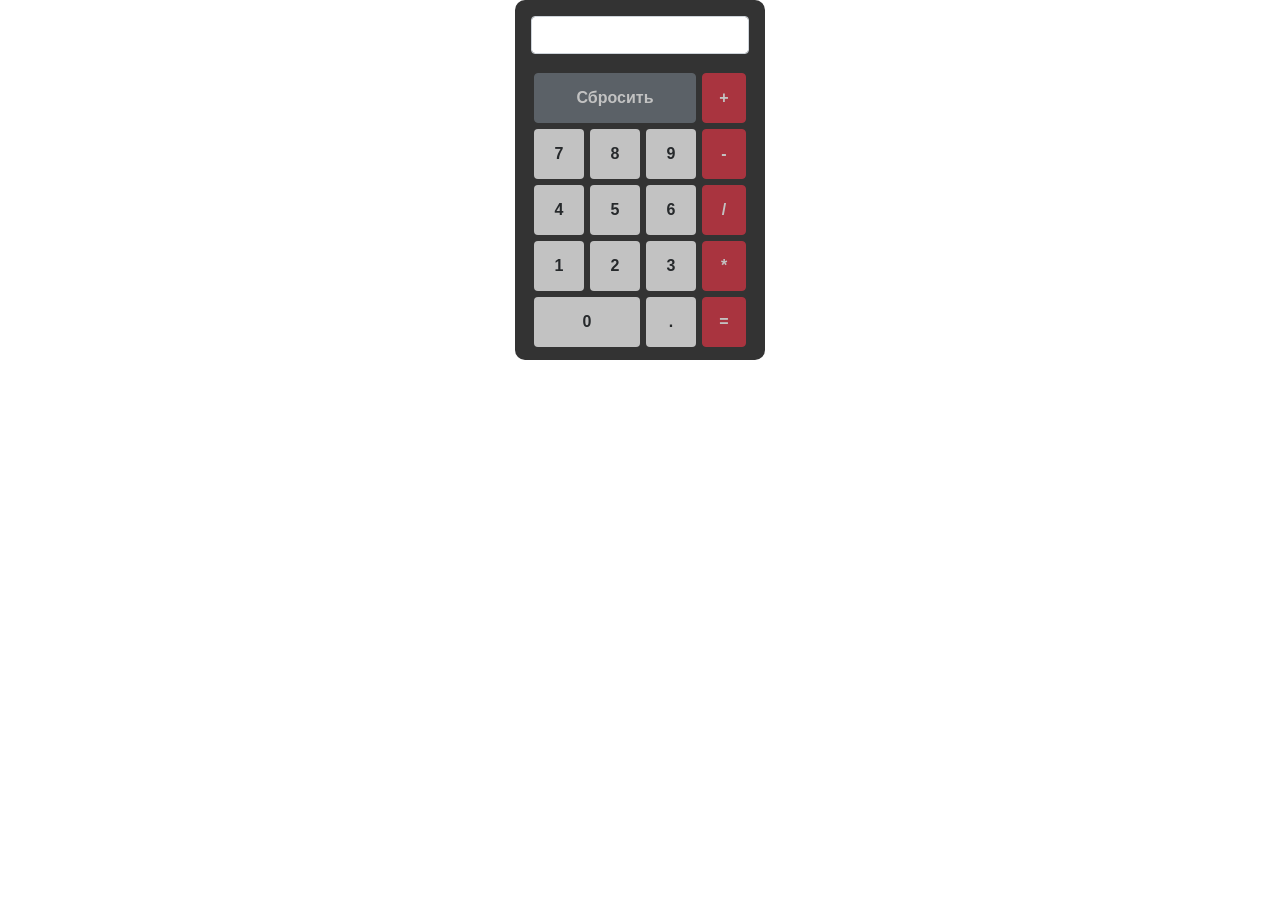
<file: Project_Calculator/index.html>
<!DOCTYPE html>
<html lang="en">
<head>
    <meta charset="UTF-8">
    <meta http-equiv="X-UA-Compatible" content="IE=edge">
    <meta name="viewport" content="width=device-width, initial-scale=1.0">
    <title>Калькулятор</title>
    <link rel="stylesheet" href="https://cdn.jsdelivr.net/npm/bootstrap@4.6.2/dist/css/bootstrap.min.css" integrity="sha384-xOolHFLEh07PJGoPkLv1IbcEPTNtaed2xpHsD9ESMhqIYd0nLMwNLD69Npy4HI+N" crossorigin="anonymous">
    <link rel="stylesheet" href="css/style.css">
</head>
<body>
    <form class="calc">
        <div class="form-group">
            <input type="text" class="form-control calc__result-field">
        </div>
        <div class="calc__body">
            <div class="calc__nums">
                <button class="btn btn-secondary btn-reset js--btn-reset">Сбросить</button>
                <button class="btn bg-white js--btn-add-res">7</button>
                <button class="btn bg-white js--btn-add-res">8</button>
                <button class="btn bg-white js--btn-add-res">9</button>
                <button class="btn bg-white js--btn-add-res">4</button>
                <button class="btn bg-white js--btn-add-res">5</button>
                <button class="btn bg-white js--btn-add-res">6</button>
                <button class="btn bg-white js--btn-add-res">1</button>
                <button class="btn bg-white js--btn-add-res">2</button>
                <button class="btn bg-white js--btn-add-res">3</button>
                <button class="btn bg-white btn-zero js--btn-add-res">0</button>
                <button class="btn bg-white js--btn-add-res">.</button>
            </div>
            <div class="calc__operators">
                <button class="btn btn-danger js--btn-add-res">+</button>
                <button class="btn btn-danger js--btn-add-res">-</button>
                <button class="btn btn-danger js--btn-add-res">/</button>
                <button class="btn btn-danger js--btn-add-res">*</button>
                <button class="btn btn-danger js--btn-calc">=</button>
            </div>
        </div>       
    </form>
    <script src="js/script.js"></script>
</body>
</html>
</file>
<file: Project_Calculator/css/style.css>
body {
    height: 100vh;
}

* {
    box-sizing: border-box;
}

.calc {
    background-color: #333;
    width: 250px;
    height: 360px;
    padding: 16px;
    border-radius: 10px;
    margin: 0 auto;
}

.btn {
    margin: 3px;
    width: 50px;
    height: 50px;
    font-size: 16px;
    transition: 0.7s all;
    opacity: 0.7;
    font-weight: 700;
}

.btn:hover {
    opacity: 1;
}

.btn-reset {
    width: 162px;
}

.btn-zero {
    width: 106px;
}

.calc__body {
    display: flex;
    justify-content: space-between;
    font-size: 0;
}

.calc__num {
    display: flex;
    justify-content: space-between;
    flex-wrap: wrap;
    width: 168px;
    flex: none;
}

.calc__operators {
    width: 50px;
    display: flex;
    flex-wrap: wrap;
}
</file>
